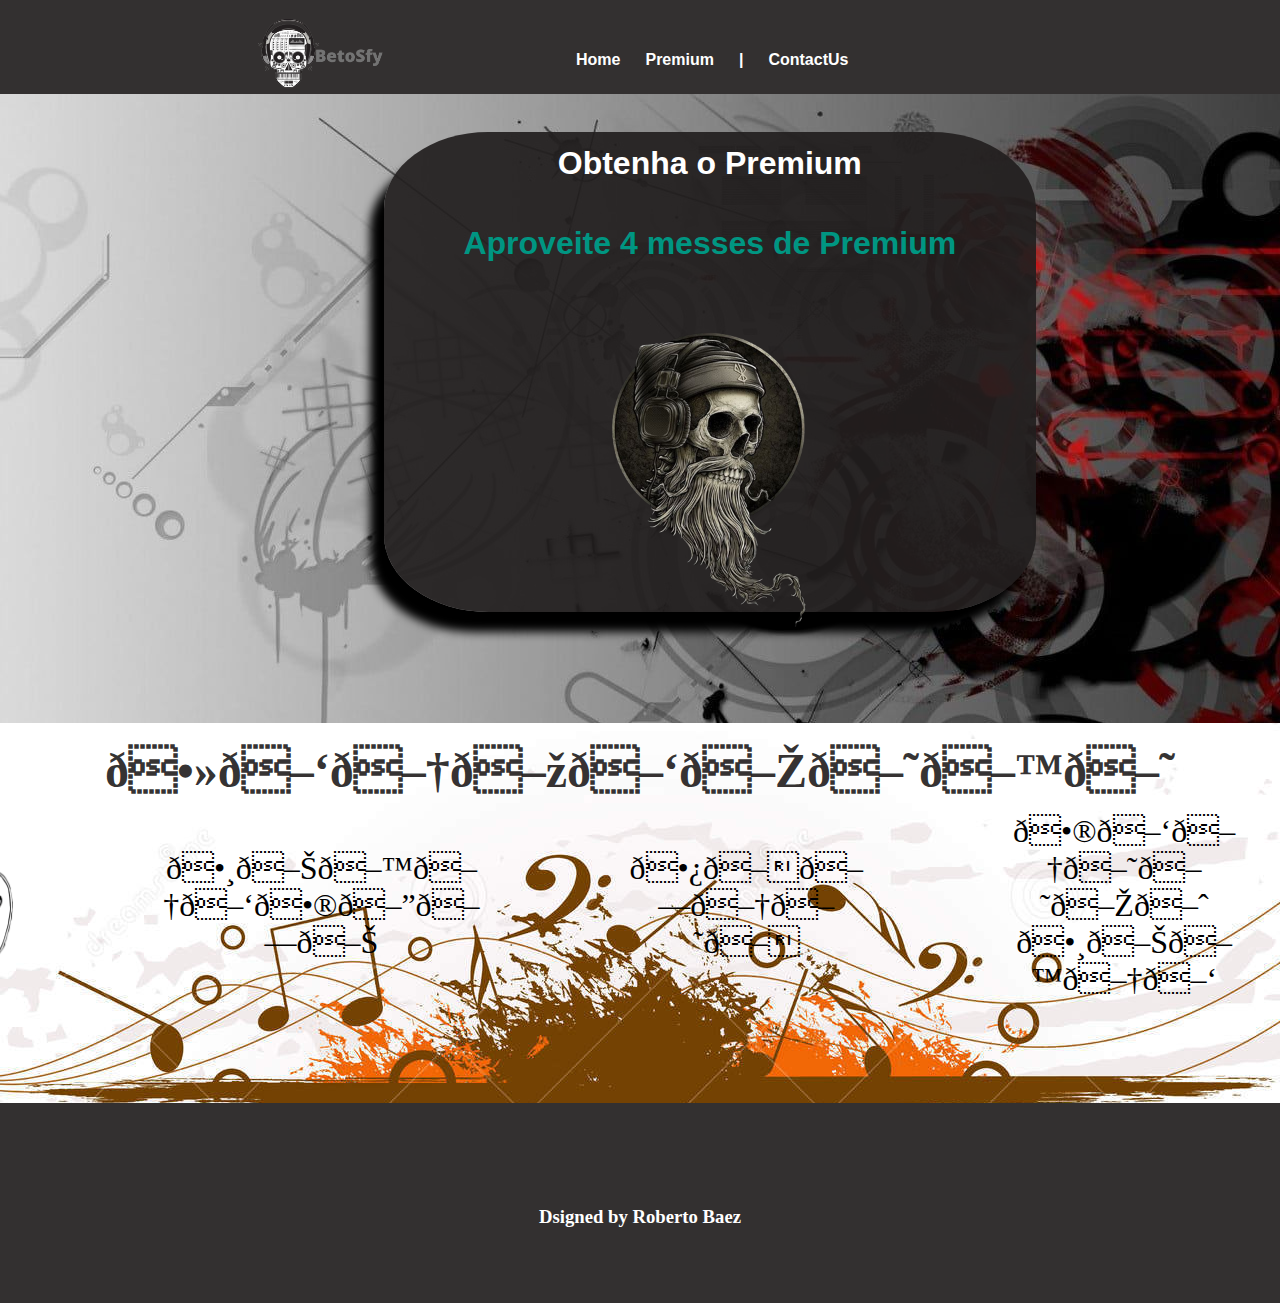
<file: trybe-exercicies/projetoSiteHTML/index.html>
<!DOCTYPE html>
<html lang="en">

<head>
  <meta charset="pt-br">
  <meta http-equiv="X-UA-Compatible" content="IE=edge">
  <meta name="viewport" content="width=device-width, initial-scale=1.0">
  <link rel="preconnect" href="https://fonts.googleapis.com">
  <link rel="preconnect" href="https://fonts.gstatic.com" crossorigin>
  <link href="https://fonts.googleapis.com/css2?family=Heebo:wght@300&display=swap" rel="stylesheet">
  <link rel="stylesheet" href="styled.css">

  <title>BetoSfy</title>

</head>

<body>

  <header>
    <div class="container-header">
      <img id='logoimg' src="./img/SkullLogo.png" width="130px" alt="Logo tipo do site">

    </div>
    <nav class="navegation">

      <ul id="listnav">
        <li><a href="./index.html"></a>Home</li>
        <li><a href="./premium.html"></a>Premium</li>
        <li> | </li>
        <li><a href="./help.html"></a>ContactUs</li>
      </ul>
    </nav>
  </header>

  <section class="main-container">
    <div id="premium-container">

      <h3 id=be-premium>Obtenha o Premium</h3>
      <p id="premium-p"> Aproveite 4 messes de Premium</p>

      <a href="./premium.html">
        <img id="premium-img" src="./img/Images_By_Ketvadi_Gandini_On_Skulls-removebg-preview.png" width="250px"
          alt="Imagem de Caveira">
      </a>
    </div>
  </section>

  <section class="playlist-container">



    <h1 id="playlist-title">𝕻𝖑𝖆𝖞𝖑𝖎𝖘𝖙𝖘</h1>
    <ul id="playlists">
      <img src="./img/Grafites-removebg-preview.png" width="250px" alt="Imagem">
      <li><a href=""></a>𝕸𝖊𝖙𝖆𝖑𝕮𝖔𝖗𝖊</li>
      <li><a href=""></a>𝕿𝖍𝖗𝖆𝖘𝖍</li>
      <li><a href=""></a>𝕮𝖑𝖆𝖘𝖘𝖎𝖈 𝕸𝖊𝖙𝖆𝖑</li>
    </ul>

  </section>

  <footer class='foot-container'>

    <h3 id="foot-content">Dsigned by Roberto Baez</h3>

  </footer>



</body>

</html>
</file>
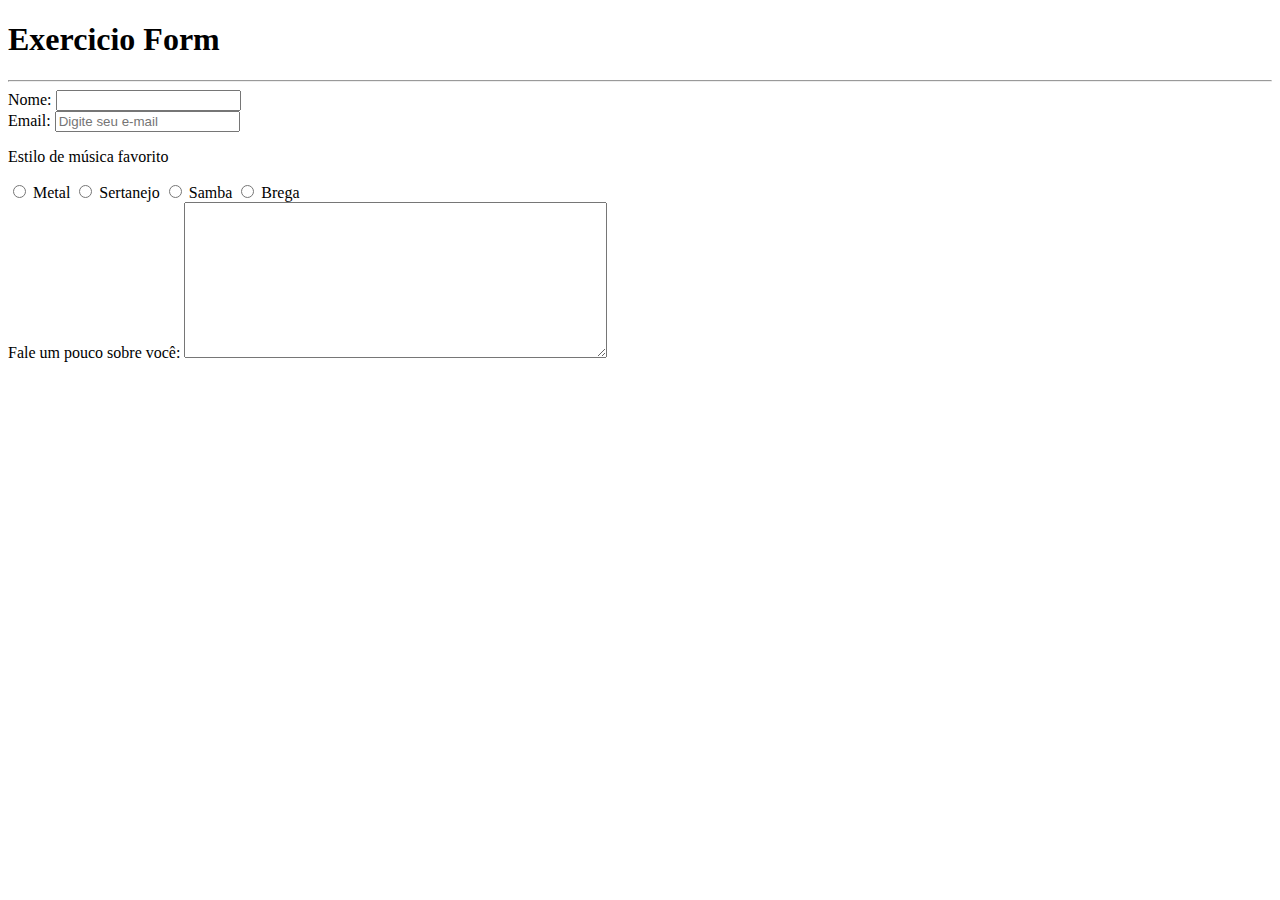
<file: trybe-exercicies/trybe-excercicios/fundamentos/dia-1-html-css-forms/index.html>
<!DOCTYPE html>
<html lang="pt-br">

<head>
    <meta charset="UTF-8">
    <meta http-equiv="X-UA-Compatible" content="IE=edge">
    <meta name="viewport" content="width=device-width, initial-scale=1.0">
    <!-- CSS only -->
    <link href="https://cdn.jsdelivr.net/npm/bootstrap@5.2.0-beta1/dist/css/bootstrap.min.css" rel="stylesheet"
        integrity="sha384-0evHe/X+R7YkIZDRvuzKMRqM+OrBnVFBL6DOitfPri4tjfHxaWutUpFmBp4vmVor" crossorigin="anonymous">
    <title>Exercicio Forms</title>
</head>

<body>

    <header class='container text-center'>
        <h1>Exercicio Form</h1>
    </header>
    <hr />
    <form action="" method="GET" enctype="multipart/form-data"></form>

    <div class='container '>
        <div class="mb-3">
            <label for="nome" class="form-label lead">Nome: </label>
            <input type="text" name="nome" class="form-control" id="nome" placeholderr="Digite seu nome">
        </div>
        <div class="mb-3">
            <label for="email" class="form-label lead">Email:<label>
                    <input name="email" id="email" class="form-control " type="email" placeholder="Digite seu e-mail">
        </div>
    </div>
    <div class='container mb-3'>
        <p class="lead lead">Estilo de música favorito</p>

        <input class="form-check-input" type="radio" name="flexRadioDefault" id="flexRadioDefault1">
        <label class="form-check-label" for="flexRadioDefault1">Metal</label>

        <input class="form-check-input" type="radio" name="flexRadioDefault" id="flexRadioDefault1">
        <label class="form-check-label" for="flexRadioDefault1"> Sertanejo </label>

        <input class="form-check-input" type="radio" name="flexRadioDefault" id="flexRadioDefault1">
        <label class="form-check-label" for="flexRadioDefault1"> Samba </label>

        <input class="form-check-input" type="radio" name="flexRadioDefault" id="flexRadioDefault1">
        <label class="form-check-label" for="flexRadioDefault1"> Brega </label>

        <div class='container mb-3'> 
                <label class='container lead ' for="description">Fale um pouco sobre você:</label>
                <textarea class='mb-3'name="description" id="description" rows="10" cols="50" rows="40"></textarea>
            </div>
      
          </form>
        <script src="./script.js"></script>
</body>

</html>
</file>
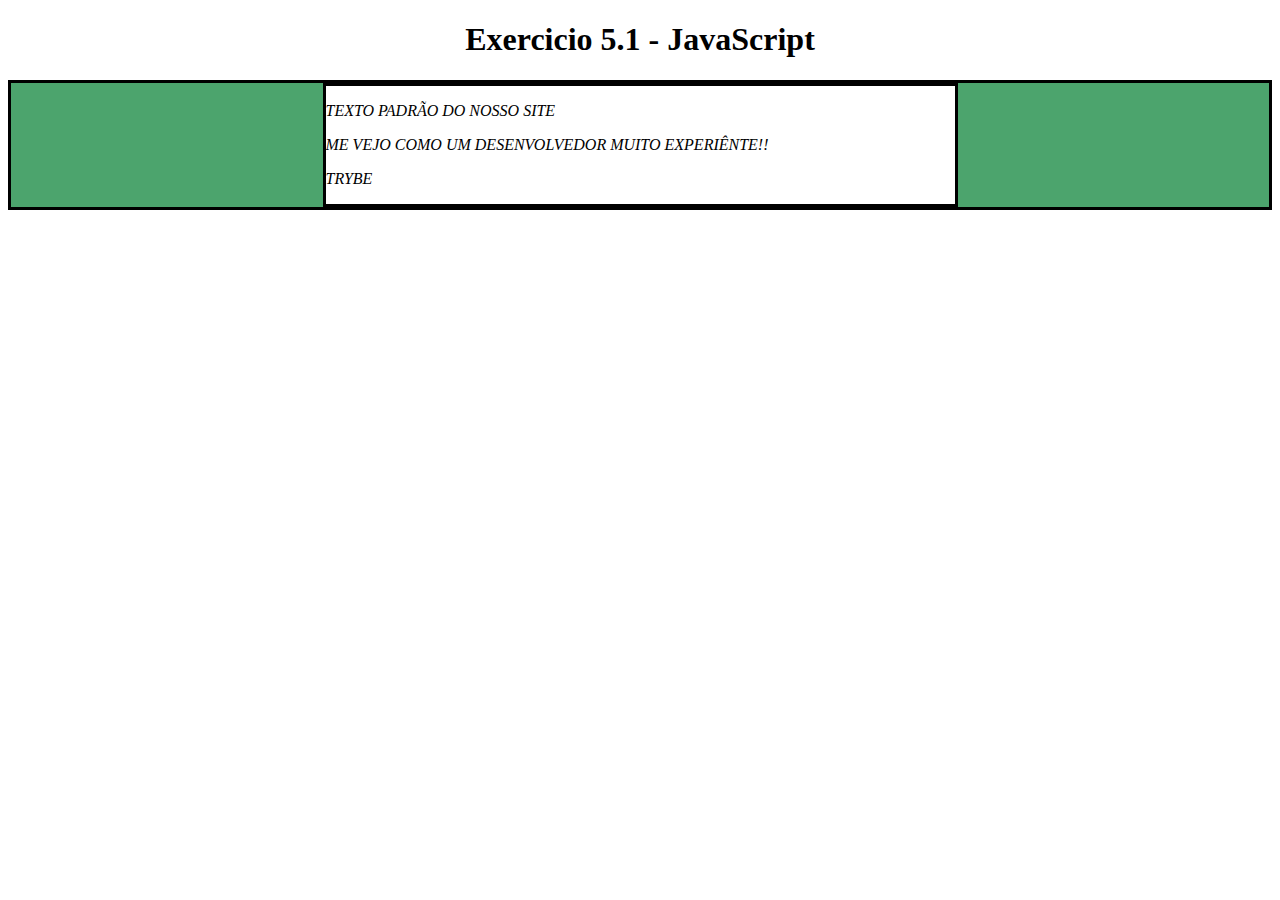
<file: trybe-exercicies/trybe-excercicios/fundamentos/bloco-5-javascript-dom-eventos-e-web-storage/dia-1-javascript-dom-e-seletores/index.html>
<!DOCTYPE html>
<html>

<head>
    <meta charset="UTF-8" />
    <meta name="viewport" content="width=device-width" />
    <title>Exercício 5.1</title>

    <style>
        main,
        section {
            border-color: black;
            border-style: solid;

        }

        .title {
            text-align: center;
        }

        .main-content {
            background-color: yellow;
        }

        .main-content .center-content {
            background-color: red;
            width: 50%;
            margin: 0 auto;
        }

        .main-content .center-content p {
            font-style: italic;
        }
    </style>
</head>

<body>
    <header>
        <h1 class="title">Exercício 5.1 - JavaEscripito </h1>
    </header>
    <main class="main-content">
        <section class="center-content">
            <p>Texto padrão do nosso site</p>
            <p>-----</p>
            <p>Trybe</p>
        </section>
    </main>
    <script>
        /*
        Aqui você vai modificar os elementos já existentes utilizando apenas as funções:
        - document.getElementById()
        - document.getElementsByClassName()
            - document.getElementsByTagName()
        Crie uma função que mude o texto na tag <p> para uma descrição de como você se vê daqui a 2 anos. (Não gaste tempo pensando no texto e sim realizando o exercício)
        Crie uma função que mude a cor do quadrado amarelo para o verde da Trybe (rgb(76,164,109)).
        Crie uma função que mude a cor do quadrado vermelho para branco.
        Crie uma função que corrija o texto da tag <h1>.
        Crie uma função que modifique todo o texto da tag <p> para maiúsculo.
        Crie uma função que exiba o conteúdo de todas as tags <p> no console.
        */



        function changeDescription(description) {

            let changeP = document.getElementsByTagName('p')

            for (let i = 0; i < changeP.length; i++) {
                changeP[1].innerHTML = description

            }
        }

        changeDescription('Me vejo como um desenvolvedor muito experiênte!!')



        function changeColor(color) {

          let colorchanged =  document.getElementsByClassName("main-content")[0].style.backgroundColor = color;

          return colorchanged;

        };

        changeColor('rgb(76,164,109)');




        function changeColorCenter(color) {

            document.getElementsByClassName('center-content')[0].style.backgroundColor = color

        }

        changeColorCenter('white')

        function correctTittle(text) {

            document.getElementsByClassName('title')[0].innerHTML = text

        }

        correctTittle('Exercicio 5.1 - JavaScript')


        function upperText(tag) {
            

            let pInCaps = document.getElementsByTagName(tag)

            for (let i = 0; i < pInCaps.length; i++) {
                pInCaps[i].innerText = pInCaps[i].innerText.toUpperCase();

            }
            return pInCaps;
        }

        
        upperText('p')

        function showInConsole(tag){

            let showTag = document.getElementsByTagName(tag)

            return  console.log(showTag)

        }
        showInConsole('p')






    </script>
</body>

</html>
</file>
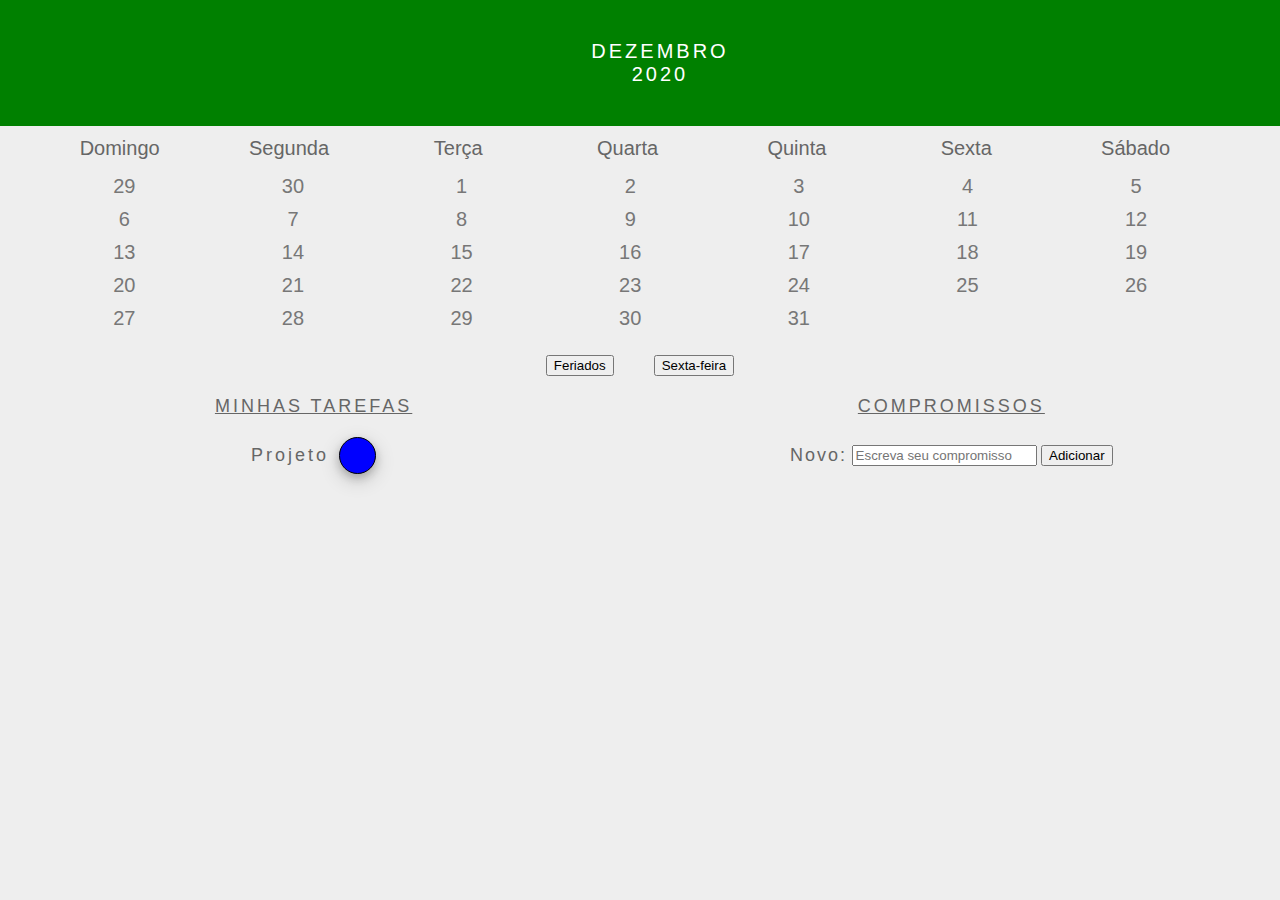
<file: trybe-exercicies/trybe-excercicios/fundamentos/bloco-5-javascript-dom-eventos-e-web-storage/dia-3-javascript-eventos/index.html>
<!DOCTYPE html>
<html>
  <head>
    <link rel="stylesheet" href="style.css">
    <meta charset="UTF-8" />
    <meta name="viewport" content="width=device-width" />
    <title>Calendar</title>
  </head>
  <body>
    <header class="month-container">
      <ul>
        <li id="month">Dezembro</li>
        <li id="year">2020</li>
      </ul>
    </header>
    <div class="week-days-container">
      <ul class="week-days">
      </ul>
    </div>
    <div class="days-container">
      <ul id="days">
      </ul>
    </div>
    <div class="buttons-container">
    </div>
    <section class="tasks-container">
      <div class="my-tasks">
        <h3>MINHAS TAREFAS</h3>
      </div>
      <div class="input-container">
        <h3>COMPROMISSOS</h3>
        <label for="task-input">Novo:</label>
        <input type="text"
          id="task-input"
          placeholder="Escreva seu compromisso"
        >
        <button id="btn-add">Adicionar</button>
      </div>
      <div class="task-list-container">
        <ul class="task-list">
        </ul>
      </div>
    </section>
    <script src="script.js"></script>
  </body>
</html>
</file>
<file: trybe-exercicies/projetoSiteHTML/styled.css>
* {
    margin: 0;
    padding: 0;

}


header {

    background-color: #221e1eeb;
    width: 100%;
    height: 94px;


}

#logoimg:hover {

    position: relative;
    transition: 500ms;
    transform: rotate(2.0turn);
    cursor: pointer;

}

.container-header {


    height: 40px;
    width: 132px;
    margin-left: 20%;
    display: inline-block;
}

.navegation {
    
    font-family: Helvetica, Arial, sans-serif;
    font-size: 16px;
    font-weight: 400;
    /*  display: flex;*/
    margin-top: -83px;
    color: white;


}

#listnav {

    
    display: flex;
    margin-left: 45%;
    list-style: none;
    gap: 25px;
}


#listnav{

   
  
    text-decoration: none;
    font-weight: 700;
    list-style: none;

    color: white;

}

li:hover{

    cursor:pointer;
    color: red;
    transform: scale(1.20)
}

#be-premium{

    color: red;
}

.main-container {

    background-image: url(./img/HD\ wallpaper_\ white\ and\ black\ abstract\ painting\,\ digital\ art\,\ CGI\,\ render\,\ simple\ background.jpeg);
    height: 629px;
    font-family: Helvetica, Arial, sans-serif;
}




#premium-container {

    background-color: #221e1eeb;
    width: 626px;
    height: 454px;
    display: inline-block;
    text-align: center;
    margin-left: 30%;
    margin-top: 3%;
    padding: 1%;
    border-radius: 16%;
    transition: 400ms;
    box-shadow: -14px 20px 10px 0 #000000;

}

#be-premium {

    color: white;
    font-size: xx-large;
    font-family: Helvetica, Arial, sans-serif;
    font-weight: bolder;
}

#premium-p {

    margin-top: 43px;
    font-size: xx-large;
    font-family: Helvetica, Arial, sans-serif;
    font-weight: bolder;
    color: #009682;

}

#premium-img:hover {


    margin: auto;
    
    width: 300px;
    transition: width 0.50s;

}

.playlist-container {

    height: 380px;
    width: 100%;
    background-image: url(./img/fundo-musical-com-lugar-para-seu-texto-13843782.jpg);
    text-align: center;
    display: inline-block;

}

#playlist-title {

    color: #221e1eeb;
    font-size: xxx-large;
    margin-top: 20px;
}



#playlists {


    display: flex;
    flex-direction: row;
    gap: 150px;
    list-style: none;
    font-size: xx-large;
    margin-top: -1%;
    margin-right: 22%;
    justify-content: center;
    align-items: center;

}


#img-container {

    display: inline-block;
}


footer {

    background-color: #221e1eeb;
    text-align: center;
    height: 200px;
    width: 100%;
    display: inline-block;
  
}




#playlists:hover {

    color: red;
    font-weight: bold;
    transition: 400ms;
    transform: scale(1.20);


}

#foot-content{

    
    color: white;
    margin-top: 103px;

}
</file>
<file: trybe-exercicies/trybe-excercicios/fundamentos/bloco-5-javascript-dom-eventos-e-web-storage/dia-3-javascript-eventos/style.css>
* {
    margin: 0;
  }
  
  body {
    font-family: Verdana, Geneva, Tahoma, sans-serif;
    background-color: #eee;
  }
  
  button {
    margin: 20px;
  }
  
  #btn-add {
    margin: 0;
  }
  
  .buttons-container {
    background-color: #eee;
    display: inline-block;
    text-align: center;
    width: 100%;
  }
  
  #days {
    margin: 0;
  }
  
  #days li {
    color: #777;
    display: inline-block;
    font-size:20px;
    margin: 5px 0;
    text-align: center;
    vertical-align: middle;
    width: 13.6%;
  }
  
  .input-container {
    width: 49%;
    height: 100px;
    display: inline-block;
  }
  
  input {
    margin-top: 8px;
  }
  
  label {
    color: #666;
    font-size: 18px;
    font-weight: 500;
    letter-spacing: 2px;
    vertical-align: middle;
  }
  
  .month-container {
    background: green;
    padding: 40px 25px;
    text-align: center;
  }
  
  .month-container ul li {
    color:white;
    font-size: 20px;
    letter-spacing: 3px;
    list-style-type: none;
    text-transform: uppercase;
  }
  
  .my-tasks {
    clear: both;
    float: left;
    height: 100px;
    vertical-align: middle;
    width: 49%;
  }
  
  .my-tasks div {
    border: 1px solid black;
    border-radius: 100%;
    box-shadow: 0 4px 8px 0 rgba(0, 0, 0, 0.2), 0 6px 20px 0 rgba(0, 0, 0, 0.19);
    display: inline-block;
    height: 35px;
    margin-left: 10px;
    vertical-align: middle;
    width: 35px;
  }
  
  .my-tasks div:hover {
    height: 45px;
    width: 45px;
  }
  
  .my-tasks span {
    color: #666;
    font-size: 18px;
    font-weight: 500;
    letter-spacing: 3px;
    padding-bottom: 10px;
    vertical-align: middle;
  }
  
  .tasks-container {
    height: 130px;
    justify-content: center;
    text-align: center;
    width: 100%;
  }
  
  .tasks-container h3 {
    color: #666;
    font-size: 18px;
    font-weight: 500;
    margin-bottom: 20px;
    text-decoration: underline;
    letter-spacing: 3px;
  }
  
  .task-list {
    margin-top: 20px;
  }
  
  .task-list-container {
    display: inline-block;
  }
  
  .task-list-container ul {
    list-style-type: none;
    padding: 0;
    color: #666;
    font-size: 18px;
    font-weight: 500;
    letter-spacing: 2px;
    vertical-align: middle;
  }
  
  .week-days-container {
    margin-left: 35px;
  }
  
  .week-days li {
    color: #666;
    display: inline-block;
    text-align: center;
    vertical-align: middle;
    width: 13.6%;
  }
  
  .week-days {
    font-size: 20px;
    margin: 0px;
    padding: 10px 0;
  }
</file>
